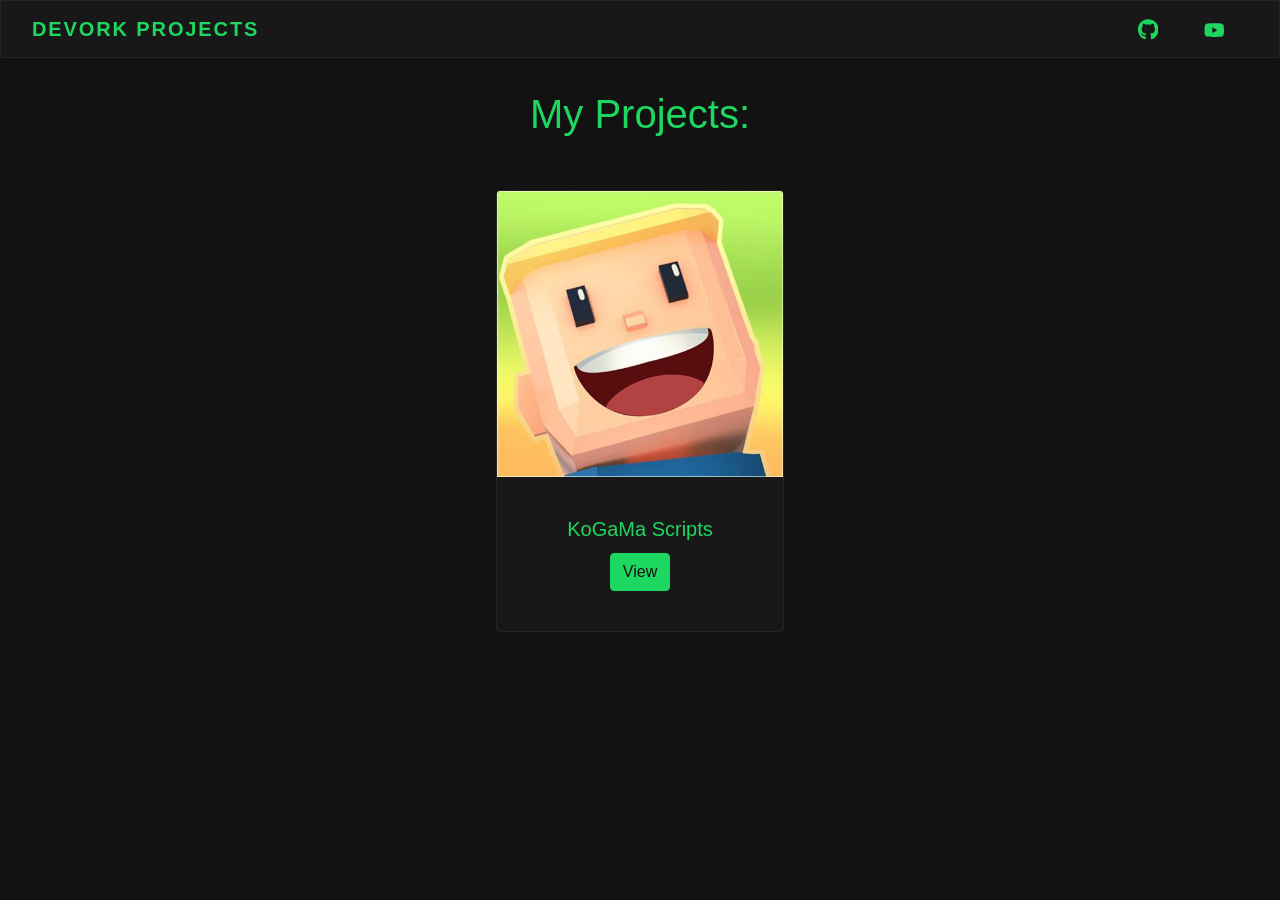
<file: index.html>
<!doctype html>
<html lang="en">
   <head>
      <meta charset="utf-8">
      <meta name="viewport" content="width=device-width, initial-scale=1">
      <link rel="stylesheet" href="index.css">
      <link rel="stylesheet" href="https://stackpath.bootstrapcdn.com/bootstrap/4.3.1/css/bootstrap.min.css" integrity="sha384-ggOyR0iXCbMQv3Xipma34MD+dH/1fQ784/j6cY/iJTQUOhcWr7x9JvoRxT2MZw1T" crossorigin="anonymous">
      <link rel="stylesheet" href="https://cdnjs.cloudflare.com/ajax/libs/animate.css/4.1.1/animate.min.css"/>
      <link rel='stylesheet' href='https://cdnjs.cloudflare.com/ajax/libs/font-awesome/4.7.0/css/font-awesome.min.css'>
      <title>Devork Projects</title>
   </head>
   <body>
      <script src="https://code.jquery.com/jquery-3.3.1.slim.min.js" integrity="sha384-q8i/X+965DzO0rT7abK41JStQIAqVgRVzpbzo5smXKp4YfRvH+8abtTE1Pi6jizo" crossorigin="anonymous"></script>
      <script src="https://cdnjs.cloudflare.com/ajax/libs/popper.js/1.14.7/umd/popper.min.js" integrity="sha384-UO2eT0CpHqdSJQ6hJty5KVphtPhzWj9WO1clHTMGa3JDZwrnQq4sF86dIHNDz0W1" crossorigin="anonymous"></script>
      <script src="https://stackpath.bootstrapcdn.com/bootstrap/4.3.1/js/bootstrap.min.js" integrity="sha384-JjSmVgyd0p3pXB1rRibZUAYoIIy6OrQ6VrjIEaFf/nJGzIxFDsf4x0xIM+B07jRM" crossorigin="anonymous"></script>
      <header>
         <nav class="navbar navbar-expand-lg bg-light">
            <div class="container-fluid">
               <a class="navbar-brand" href="index.html">Devork Projects</a>
               <ul class="navbar-nav flex-row flex-wrap ms-md-auto">
                  <li class="nav-item col-6 col-lg-auto">
                     <a class="nav-link py-2 px-0 px-lg-2" href="https://github.com/Devorkk" target="_blank" rel="noopener">
                        <svg class="svg-inline--fa fa-github fa-w-16 fa-fw" aria-hidden="true" focusable="false" data-prefix="fab" data-icon="github" role="img" xmlns="http://www.w3.org/2000/svg" viewBox="0 0 496 512" data-fa-i2svg="">
                           <path fill="currentColor" d="M165.9 397.4c0 2-2.3 3.6-5.2 3.6-3.3.3-5.6-1.3-5.6-3.6 0-2 2.3-3.6 5.2-3.6 3-.3 5.6 1.3 5.6 3.6zm-31.1-4.5c-.7 2 1.3 4.3 4.3 4.9 2.6 1 5.6 0 6.2-2s-1.3-4.3-4.3-5.2c-2.6-.7-5.5.3-6.2 2.3zm44.2-1.7c-2.9.7-4.9 2.6-4.6 4.9.3 2 2.9 3.3 5.9 2.6 2.9-.7 4.9-2.6 4.6-4.6-.3-1.9-3-3.2-5.9-2.9zM244.8 8C106.1 8 0 113.3 0 252c0 110.9 69.8 205.8 169.5 239.2 12.8 2.3 17.3-5.6 17.3-12.1 0-6.2-.3-40.4-.3-61.4 0 0-70 15-84.7-29.8 0 0-11.4-29.1-27.8-36.6 0 0-22.9-15.7 1.6-15.4 0 0 24.9 2 38.6 25.8 21.9 38.6 58.6 27.5 72.9 20.9 2.3-16 8.8-27.1 16-33.7-55.9-6.2-112.3-14.3-112.3-110.5 0-27.5 7.6-41.3 23.6-58.9-2.6-6.5-11.1-33.3 2.6-67.9 20.9-6.5 69 27 69 27 20-5.6 41.5-8.5 62.8-8.5s42.8 2.9 62.8 8.5c0 0 48.1-33.6 69-27 13.7 34.7 5.2 61.4 2.6 67.9 16 17.7 25.8 31.5 25.8 58.9 0 96.5-58.9 104.2-114.8 110.5 9.2 7.9 17 22.9 17 46.4 0 33.7-.3 75.4-.3 83.6 0 6.5 4.6 14.4 17.3 12.1C428.2 457.8 496 362.9 496 252 496 113.3 383.5 8 244.8 8zM97.2 352.9c-1.3 1-1 3.3.7 5.2 1.6 1.6 3.9 2.3 5.2 1 1.3-1 1-3.3-.7-5.2-1.6-1.6-3.9-2.3-5.2-1zm-10.8-8.1c-.7 1.3.3 2.9 2.3 3.9 1.6 1 3.6.7 4.3-.7.7-1.3-.3-2.9-2.3-3.9-2-.6-3.6-.3-4.3.7zm32.4 35.6c-1.6 1.3-1 4.3 1.3 6.2 2.3 2.3 5.2 2.6 6.5 1 1.3-1.3.7-4.3-1.3-6.2-2.2-2.3-5.2-2.6-6.5-1zm-11.4-14.7c-1.6 1-1.6 3.6 0 5.9 1.6 2.3 4.3 3.3 5.6 2.3 1.6-1.3 1.6-3.9 0-6.2-1.4-2.3-4-3.3-5.6-2z"></path>
                        </svg>
                     </a>
                  </li>
                  <li class="nav-item col-6 col-lg-auto">
                     <a class="nav-link py-2 px-0 px-lg-2" href="https://www.youtube.com/channel/UCT4hE6shczE9NPFKiQfTU7Q" target="_blank" rel="noopener">
                        <svg class="svg-inline--fa fa-youtube fa-w-18 fa-fw" aria-hidden="true" focusable="false" data-prefix="fab" data-icon="youtube" role="img" xmlns="http://www.w3.org/2000/svg" viewBox="0 0 576 512" data-fa-i2svg="">
                           <path fill="currentColor" d="M549.655 124.083c-6.281-23.65-24.787-42.276-48.284-48.597C458.781 64 288 64 288 64S117.22 64 74.629 75.486c-23.497 6.322-42.003 24.947-48.284 48.597-11.412 42.867-11.412 132.305-11.412 132.305s0 89.438 11.412 132.305c6.281 23.65 24.787 41.5 48.284 47.821C117.22 448 288 448 288 448s170.78 0 213.371-11.486c23.497-6.321 42.003-24.171 48.284-47.821 11.412-42.867 11.412-132.305 11.412-132.305s0-89.438-11.412-132.305zm-317.51 213.508V175.185l142.739 81.205-142.739 81.201z"></path>
                        </svg>
                     </a>
                  </li>
            </div>
            </ul>
         </nav>
      </header>
      <div class="container">
         <section class="jumbotron text-center">
            <h1 class="jumbotron-heading">My Projects:</h1>
         </section>
         <div class="col d-flex justify-content-center">
            <div class="card text-center" style="width: 18rem;">
               <img src="kogama_icon.jpg" class="card-img-top" alt="123123123">
               <div class="card-body">
                  <h5 class="card-title">KoGaMa Scripts</h5>
                  <a href="kogama.html" class="btn btn-primary">View</a>
               </div>
            </div>
         </div>
      </div>
      </div>
      </div>
   </body>
</html>
</file>
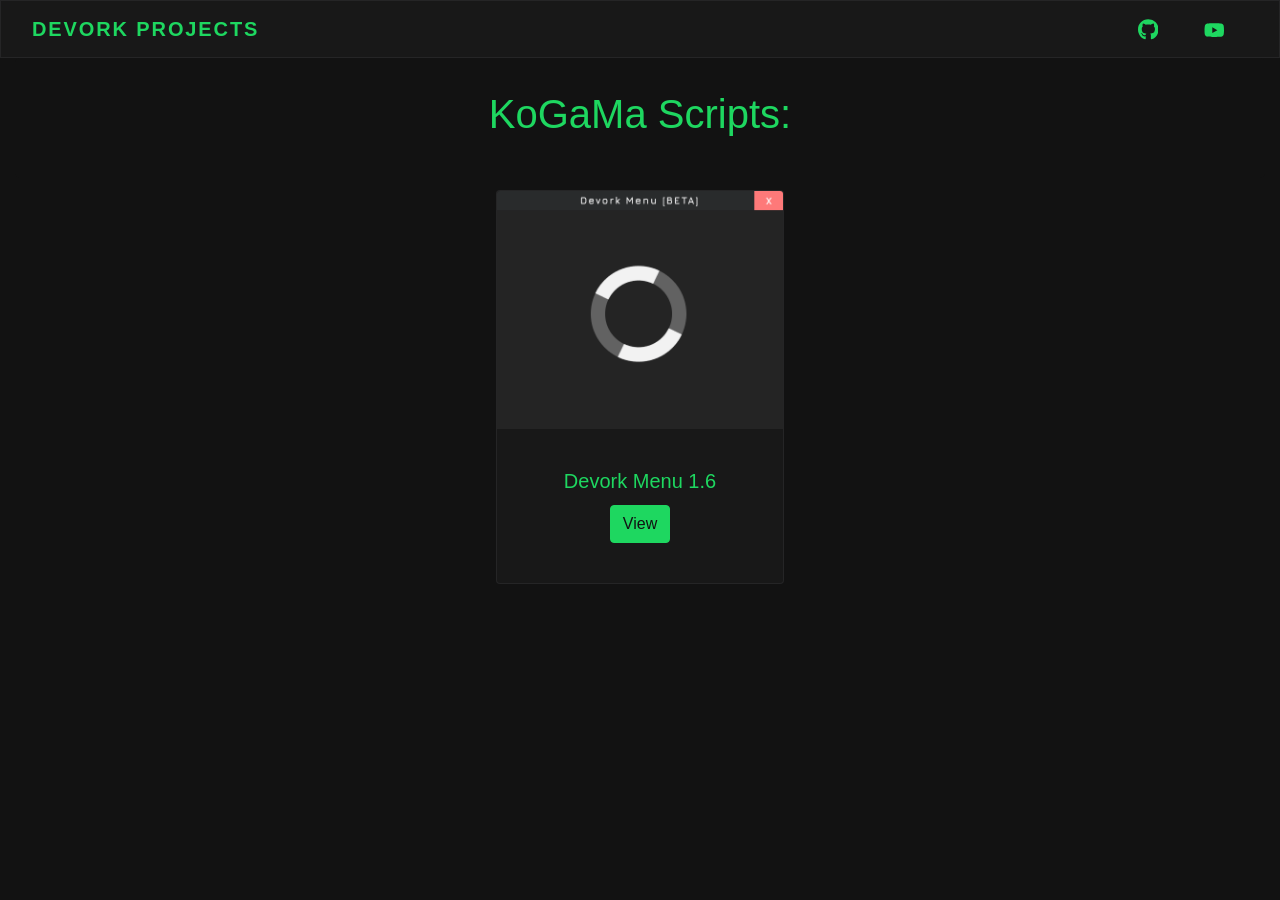
<file: kogama.html>
<!doctype html>
<html lang="en">
   <head>
      <meta charset="utf-8">
      <meta name="viewport" content="width=device-width, initial-scale=1">
      <link rel="stylesheet" href="index.css">
      <link rel="stylesheet" href="https://stackpath.bootstrapcdn.com/bootstrap/4.3.1/css/bootstrap.min.css" integrity="sha384-ggOyR0iXCbMQv3Xipma34MD+dH/1fQ784/j6cY/iJTQUOhcWr7x9JvoRxT2MZw1T" crossorigin="anonymous">
      <link rel="stylesheet" href="https://cdnjs.cloudflare.com/ajax/libs/animate.css/4.1.1/animate.min.css"/>
      <link rel='stylesheet' href='https://cdnjs.cloudflare.com/ajax/libs/font-awesome/4.7.0/css/font-awesome.min.css'>
      <title>Devork Projects</title>
   </head>
   <body>
      <script src="https://code.jquery.com/jquery-3.3.1.slim.min.js" integrity="sha384-q8i/X+965DzO0rT7abK41JStQIAqVgRVzpbzo5smXKp4YfRvH+8abtTE1Pi6jizo" crossorigin="anonymous"></script>
      <script src="https://cdnjs.cloudflare.com/ajax/libs/popper.js/1.14.7/umd/popper.min.js" integrity="sha384-UO2eT0CpHqdSJQ6hJty5KVphtPhzWj9WO1clHTMGa3JDZwrnQq4sF86dIHNDz0W1" crossorigin="anonymous"></script>
      <script src="https://stackpath.bootstrapcdn.com/bootstrap/4.3.1/js/bootstrap.min.js" integrity="sha384-JjSmVgyd0p3pXB1rRibZUAYoIIy6OrQ6VrjIEaFf/nJGzIxFDsf4x0xIM+B07jRM" crossorigin="anonymous"></script>
      <header>
         <nav class="navbar navbar-expand-lg bg-light">
            <div class="container-fluid">
               <a class="navbar-brand" href="index.html">Devork Projects</a>
               <ul class="navbar-nav flex-row flex-wrap ms-md-auto">
                  <li class="nav-item col-6 col-lg-auto">
                     <a class="nav-link py-2 px-0 px-lg-2" href="https://github.com/Devorkk" target="_blank" rel="noopener">
                        <svg class="svg-inline--fa fa-github fa-w-16 fa-fw" aria-hidden="true" focusable="false" data-prefix="fab" data-icon="github" role="img" xmlns="http://www.w3.org/2000/svg" viewBox="0 0 496 512" data-fa-i2svg="">
                           <path fill="currentColor" d="M165.9 397.4c0 2-2.3 3.6-5.2 3.6-3.3.3-5.6-1.3-5.6-3.6 0-2 2.3-3.6 5.2-3.6 3-.3 5.6 1.3 5.6 3.6zm-31.1-4.5c-.7 2 1.3 4.3 4.3 4.9 2.6 1 5.6 0 6.2-2s-1.3-4.3-4.3-5.2c-2.6-.7-5.5.3-6.2 2.3zm44.2-1.7c-2.9.7-4.9 2.6-4.6 4.9.3 2 2.9 3.3 5.9 2.6 2.9-.7 4.9-2.6 4.6-4.6-.3-1.9-3-3.2-5.9-2.9zM244.8 8C106.1 8 0 113.3 0 252c0 110.9 69.8 205.8 169.5 239.2 12.8 2.3 17.3-5.6 17.3-12.1 0-6.2-.3-40.4-.3-61.4 0 0-70 15-84.7-29.8 0 0-11.4-29.1-27.8-36.6 0 0-22.9-15.7 1.6-15.4 0 0 24.9 2 38.6 25.8 21.9 38.6 58.6 27.5 72.9 20.9 2.3-16 8.8-27.1 16-33.7-55.9-6.2-112.3-14.3-112.3-110.5 0-27.5 7.6-41.3 23.6-58.9-2.6-6.5-11.1-33.3 2.6-67.9 20.9-6.5 69 27 69 27 20-5.6 41.5-8.5 62.8-8.5s42.8 2.9 62.8 8.5c0 0 48.1-33.6 69-27 13.7 34.7 5.2 61.4 2.6 67.9 16 17.7 25.8 31.5 25.8 58.9 0 96.5-58.9 104.2-114.8 110.5 9.2 7.9 17 22.9 17 46.4 0 33.7-.3 75.4-.3 83.6 0 6.5 4.6 14.4 17.3 12.1C428.2 457.8 496 362.9 496 252 496 113.3 383.5 8 244.8 8zM97.2 352.9c-1.3 1-1 3.3.7 5.2 1.6 1.6 3.9 2.3 5.2 1 1.3-1 1-3.3-.7-5.2-1.6-1.6-3.9-2.3-5.2-1zm-10.8-8.1c-.7 1.3.3 2.9 2.3 3.9 1.6 1 3.6.7 4.3-.7.7-1.3-.3-2.9-2.3-3.9-2-.6-3.6-.3-4.3.7zm32.4 35.6c-1.6 1.3-1 4.3 1.3 6.2 2.3 2.3 5.2 2.6 6.5 1 1.3-1.3.7-4.3-1.3-6.2-2.2-2.3-5.2-2.6-6.5-1zm-11.4-14.7c-1.6 1-1.6 3.6 0 5.9 1.6 2.3 4.3 3.3 5.6 2.3 1.6-1.3 1.6-3.9 0-6.2-1.4-2.3-4-3.3-5.6-2z"></path>
                        </svg>
                     </a>
                  </li>
                  <li class="nav-item col-6 col-lg-auto">
                     <a class="nav-link py-2 px-0 px-lg-2" href="https://www.youtube.com/channel/UCT4hE6shczE9NPFKiQfTU7Q" target="_blank" rel="noopener">
                        <svg class="svg-inline--fa fa-youtube fa-w-18 fa-fw" aria-hidden="true" focusable="false" data-prefix="fab" data-icon="youtube" role="img" xmlns="http://www.w3.org/2000/svg" viewBox="0 0 576 512" data-fa-i2svg="">
                           <path fill="currentColor" d="M549.655 124.083c-6.281-23.65-24.787-42.276-48.284-48.597C458.781 64 288 64 288 64S117.22 64 74.629 75.486c-23.497 6.322-42.003 24.947-48.284 48.597-11.412 42.867-11.412 132.305-11.412 132.305s0 89.438 11.412 132.305c6.281 23.65 24.787 41.5 48.284 47.821C117.22 448 288 448 288 448s170.78 0 213.371-11.486c23.497-6.321 42.003-24.171 48.284-47.821 11.412-42.867 11.412-132.305 11.412-132.305s0-89.438-11.412-132.305zm-317.51 213.508V175.185l142.739 81.205-142.739 81.201z"></path>
                        </svg>
                     </a>
                  </li>
            </div>
            </ul>
         </nav>
      </header>
      <div class="container-fluid">
         <section class="jumbotron text-center">
            <h1 class="jumbotron-heading">KoGaMa Scripts:</h1>
         </section>
         <div class="col d-flex justify-content-center">
            <div class="card text-center" style="width: 18rem;">
               <img src="devork_menu.png" class="card-img-top">
               <div class="card-body">
                  <h5 class="card-title">Devork Menu 1.6</h5>
                  <a href="devork_cheat.html" class="btn btn-primary">View</a>
               </div>
            </div>
         </div>
      </div>
      </div>
      </div>
   </body>
</html>
</file>
<file: index.css>
:root {
  --bkg: #121212;
  --bkg-light: #181818;
  --light-green: #1ed760;
  --dark-green: #169c46;
  --border: 1px ridge #74747724;
}

/*BODY CONF*/
body,
.col {
  user-select: none;
  -moz-user-select: none;
  -webkit-user-select: none;
  -ms-user-select: none;
  background: var(--bkg) !important;
}

/*HEADER*/
.navbar-expand-lg.bg-light {
  background: var(--bkg-light) !important;
  border: var(--border);
  z-index: 9999999;
  animation: fadeInLeft;
  animation-duration: 2s;
}

.container-fluid {
  display: inline-block;
  text-align: center;
}

/*RESPONSIVE HEADER*/
@media (max-width: 991.98px) {
  .navbar-expand-lg>.container,
  .navbar-expand-lg>.container-fluid {
    padding-left: inherit !important;
  }

  .navbar-nav.flex-row.flex-wrap.ms-md-auto {
    flex: 1 !important;
  }
}

/*NAV TEXT*/
.navbar-brand {
  font-weight: bold;
  text-transform: uppercase;
  color: var(--light-green);
  letter-spacing: 0.5mm;
  transition: 1s;
}

.navbar-brand:hover {
  color: var(--dark-green);
  animation: pulse 500ms infinite;
  transition: 1s;
}

/*ICONS*/
.svg-inline--fa.fa-github.fa-w-16.fa-fw,
.svg-inline--fa.fa-youtube.fa-w-18.fa-fw {
  color: var(--light-green) !important;
  transition: 1s;
  display: inline-flex;
}

.svg-inline--fa.fa-github.fa-w-16.fa-fw:hover,
.svg-inline--fa.fa-youtube.fa-w-18.fa-fw:hover {
  color: var(--dark-green) !important;
  animation: pulse 500ms infinite;
  transition: 1s;
}

/*MAIN TEXT*/
.jumbotron {
  background-color: var(--bkg) !important;
  color: var(--light-green);
  padding: 2rem 1rem !important;
  animation: slideInDown;
  animation-duration: 2s;
}

/*CARD*/
.card-body,
.card,
.card.text-center {
  margin: 20px;
  background-color: var(--bkg-light);
  color: var(--light-green);
  animation: slideInUp;
  animation-duration: 1.5s;
  transition: 1s;
  bottom: 40px;
}

.card {
  border: var(--border) !important;
}

.card:hover {
  transform: scale(1.1);
  transition: 1s;
}

/*DISABLE DRAG*/
.card-img-top,
.btn.btn-primary {
  -webkit-user-drag: none;
}

/*BUTTON*/
.btn.btn-primary {
  color: var(--bkg);
  background-color: var(--light-green);
  border-color: var(--light-green) !important;
  outline: none !important;
  box-shadow: none !important;
}

.btn.btn-primary:active {
  background-color: var(--dark-green) !important;
  color: var(--light-green) !important;
}

.btn.btn-primary:hover {
  color: var(--bkg);
  border-color: var(--dark-green) !important;
  background-color: var(--dark-green);
  animation: pulse 500ms infinite;
}
</file>
